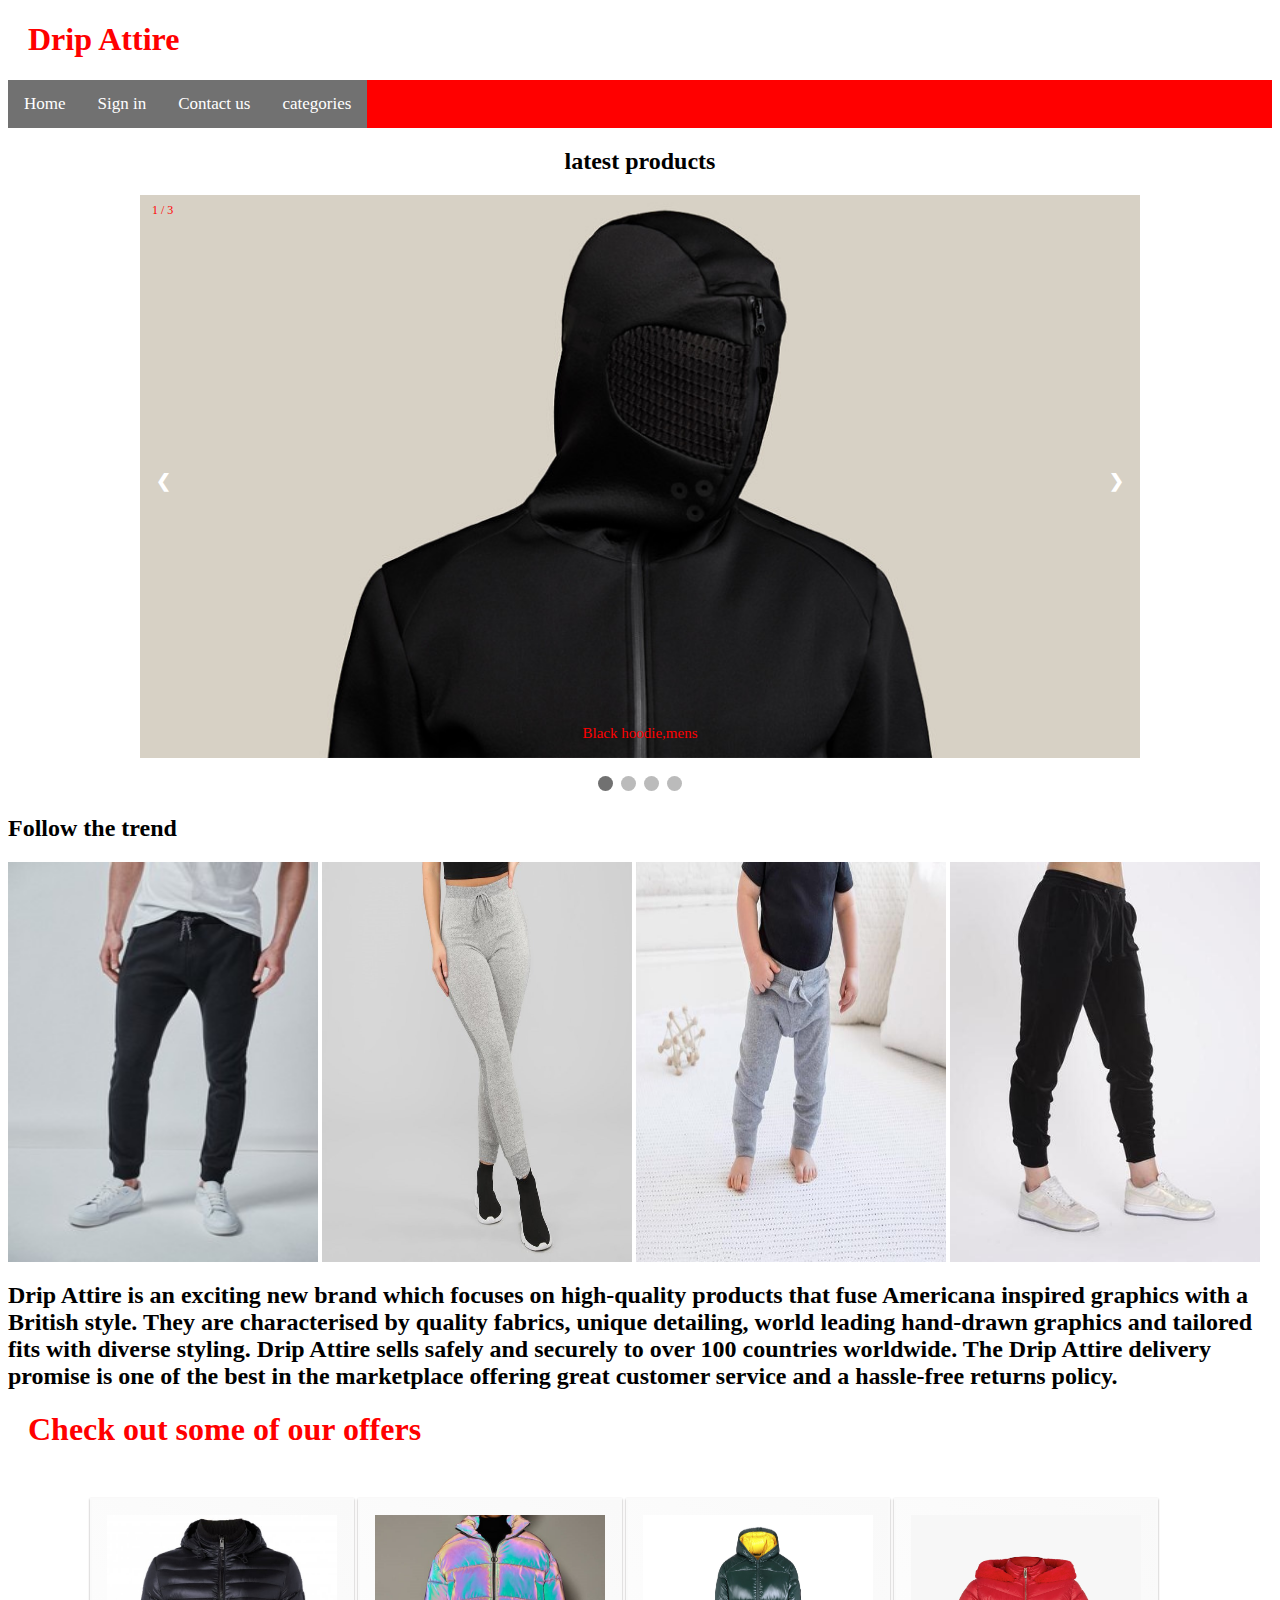
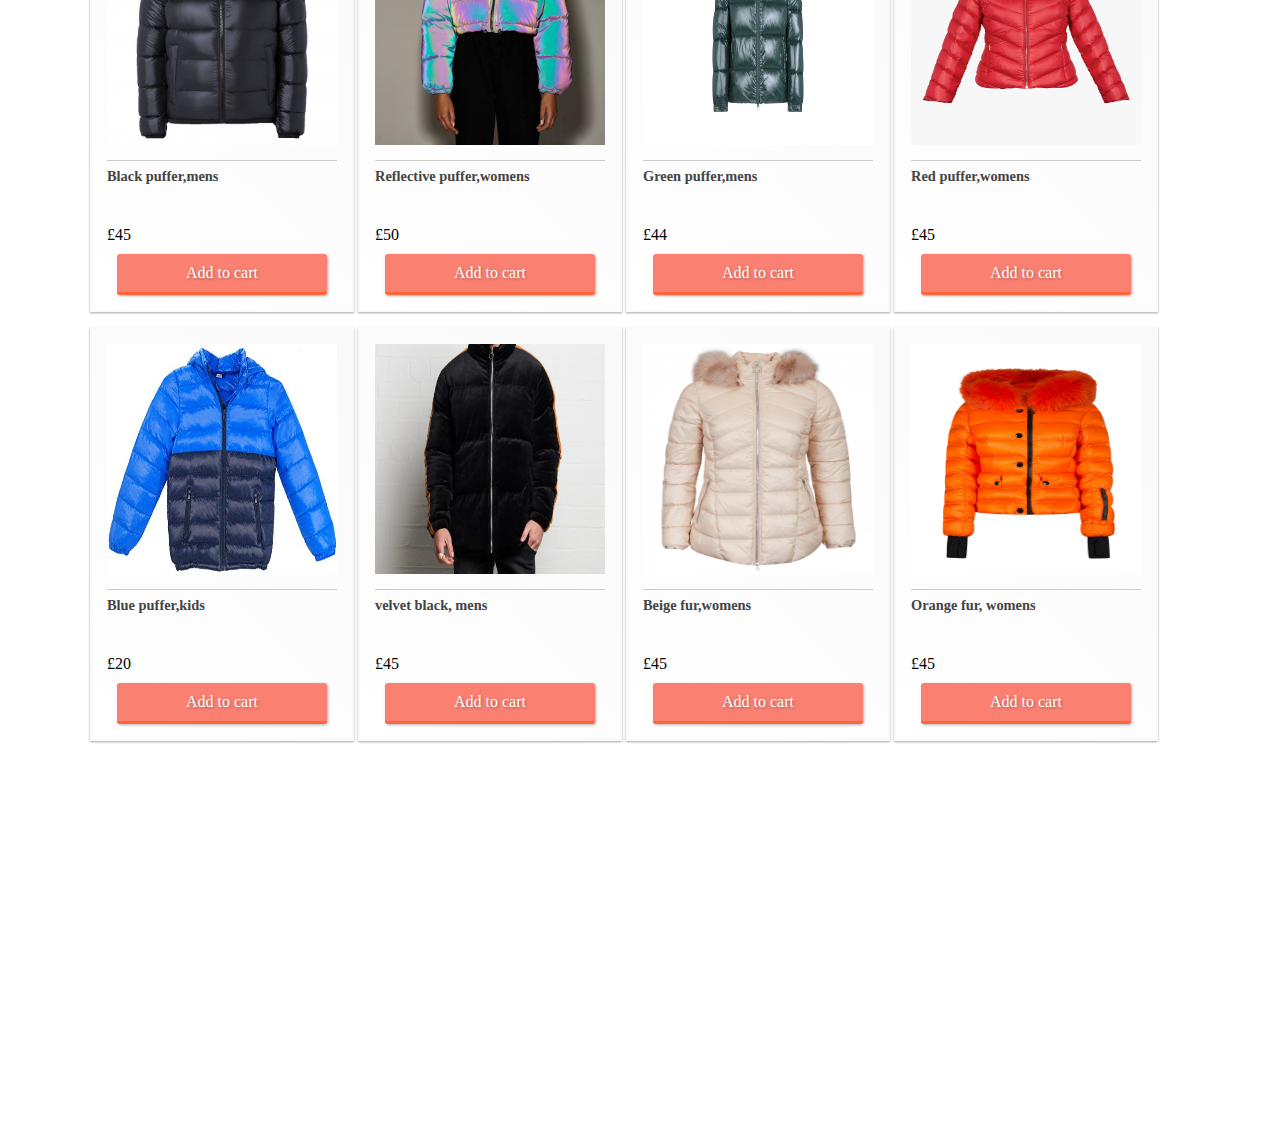
<file: index.html>
<!DOCTYPE html>
<html>
<head>
<title>DripAttire.com</title> <!-- This is gna be the title that appears as the domain name.-->
<link rel ="stylesheet" type="text/css" href="mystyle.css"> <!--link to mystyle css!-->
</head>
<body>

<h1>Drip Attire</h1> <!--Title-->

<!--This section of code is to do with the title of my website & navigation bar.
 Class active indicates which page we are on. href"" should link to desired page.
The navigation bar consists of the subheadings I included which were the subheadings of the other pages,
being the home page, sign in page, contact us page & categories !-->
<div class="topnav">
  <a class="active" href="index.html">Home</a>
  <a class="active" href="signup.html">Sign in</a>
  <a class="active" href="contactus.html">Contact us</a>
    <a class="active" href="categories.html">categories</a>
</div>
<h2 style="text-align:center">latest products</h2>

<!-- Slideshow container --> <!--From lines 21 - 60, I included a slideshow which was used to display clothing products. The slideshow itslef was a manual one and would thereofore require a user to manually activate. The total slideshow consists of four images, and would be considered as a banner in effect !-->
<div class="slideshow-container">

  <!-- Full-width images with number and caption text -->
  <div class="mySlides fade">
    <div class="numbertext">1 / 3</div>
    <img src="resources2/blackhoodie2.jpg" style="width:100%">
    <div class="text">Black hoodie,mens</div>
  </div>

  <div class="mySlides fade">
    <div class="numbertext">2 / 3</div>
    <img src="resources2/relaxationhoodie2.jpg" style="width:100%">
    <div class="text">Green hoodie,mens</div>
  </div>

  <div class="mySlides fade">
    <div class="numbertext">3 / 3</div>
    <img src="resources2/bluerelaxationhoodie.jpg" style="width:100%">
    <div class="text">Black hoodie,mens</div>
  </div>

  <div class="mySlides fade">
    <div class="numbertext">4 / 4</div>
    <img src="resources2/orangerelaxationhoodie.jpg" style="width:100%">
    <div class="text">Orange hoodie,mens</div>
  </div>
  <!-- Next and previous buttons -->
  <a class="prev" onclick="plusSlides(-1)">&#10094;</a>
  <a class="next" onclick="plusSlides(1)">&#10095;</a>
</div>
<br>

<!-- The dots/circles -->
<div style="text-align:center">
  <span class="dot" onclick="currentSlide(1)"></span>
  <span class="dot" onclick="currentSlide(2)"></span>
  <span class="dot" onclick="currentSlide(3)"></span>
  <span class="dot" onclick="currentSlide(4)"></span>
</div>


<script>
var slideIndex = 1;
showSlides(slideIndex);

// Next/previous controls
function plusSlides(n) {
  showSlides(slideIndex += n);
}

// Thumbnail image controls
function currentSlide(n) {
  showSlides(slideIndex = n);
}

function showSlides(n) {
  var i;
  var slides = document.getElementsByClassName("mySlides");
  var dots = document.getElementsByClassName("dot");
  if (n > slides.length) {slideIndex = 1}
  if (n < 1) {slideIndex = slides.length}
  for (i = 0; i < slides.length; i++) {
      slides[i].style.display = "none";
  }
  for (i = 0; i < dots.length; i++) {
      dots[i].className = dots[i].className.replace(" active", "");
  }
  slides[slideIndex-1].style.display = "block";
  dots[slideIndex-1].className += " active";
}
</script>

<!--This is mini subheading!-->
<h2>Follow the trend</h2>

<!-- From lines 101 - 108, I included images of the clothing products and the width & height are adjusted  -->
<img src="resources2/1joggers.jpg" alt="Flowers in Chania" width="310" height="400">

<img src="resources2/greyfemalejoggers.jpg" alt="Flowers in Chania" width="310" height="400">

<img src="resources2/greykidsjogger.jpg" alt="Flowers in Chania" width="310" height="400">

<img src="resources2/blackfemvelvetjoggers.jpg" alt="Flowers in Chania" width="310" height="400">

<!-- From lines 112 - 115, I included a short description of the overall wbesite's purpose.-->

<h2>Drip Attire is an exciting new brand which focuses on high-quality products that fuse Americana inspired graphics with a British style.
They are characterised by quality fabrics, unique detailing, world leading hand-drawn graphics and tailored fits with diverse styling.
Drip Attire sells safely and securely to over 100 countries worldwide. The Drip Attire delivery promise is one of the best in the marketplace
 offering great customer service and a hassle-free returns policy.</h2>

<!--This is another mini subheading!-->
<h1>Check out some of our offers</h1>

</body>
</html>

<!-- From lines 95 - 101, I included images of the clothing products and the width & height are adjusted -->
<body>
	<div id="wrap">
	<div id="columns" class="columns_4">
  <figure>
  <img src="resources2/puffer11.jpg">
	<figcaption>Black puffer,mens</figcaption>
    <span class="price">£45</span>
    <a class="button" href="#">Add to cart</a>
	</figure>

	<figure>
	<img src="resources2/puffer2.jpg" alt width="310" height="246">
	<figcaption>Reflective puffer,womens </figcaption>
    <span class="price">£50</span>
    <a class="button" href="#">Add to cart</a>
	</figure>

  <figure>
	<img src="resources2/puffer3.jpg" alt width="310" height="246">
	<figcaption>Green puffer,mens</figcaption>
    <span class="price">£44</span>
    <a class="button" href="#">Add to cart</a>
	</figure>

	<figure>
	<img src="resources2/puffer4.jpg" alt width="310" height="246">
	<figcaption>Red puffer,womens</figcaption>
    <span class="price">£45</span>
    <a class="button" href="#">Add to cart</a>
	</figure>

   <figure>
	 <img src="resources2/bluekidspuffer.jpg" alt width="310" height="246">
	<figcaption>Blue puffer,kids</figcaption>
    <span class="price">£20</span>
    <a class="button" href="#">Add to cart</a>
	</figure>

   <figure>
	 <img src="resources2/blackvelvetjacket.jpg" alt width="310" height="246">
	<figcaption> velvet black, mens</figcaption>
     <span class="price">£45</span>
     <a class="button" href="#">Add to cart</a>
	</figure>

	<figure>
	<img src="resources2/womenbeigefur.jpg" alt width="310" height="246">
	<figcaption>Beige fur,womens</figcaption>
    <span class="price">£45</span>
    <a class="button" href="#">Add to cart</a>
	</figure>

   <figure>
	<img src="resources2/womensorangefur.jpg" alt width="310" height="246">
	<figcaption>Orange fur, womens</figcaption>
     <span class="price">£45</span>
     <a class="button" href="#">Add to cart</a>
	</figure>

<!--Lastly, I included a video lin. The video itself was a clothing commercial. -->
  <iframe width="560" height="315" src="https://www.youtube.com/embed/-GzwNbq8EGk" frameborder="0" allow="accelerometer; autoplay; encrypted-media; gyroscope; picture-in-picture" allowfullscreen></iframe>
</div>

</body>
</file>
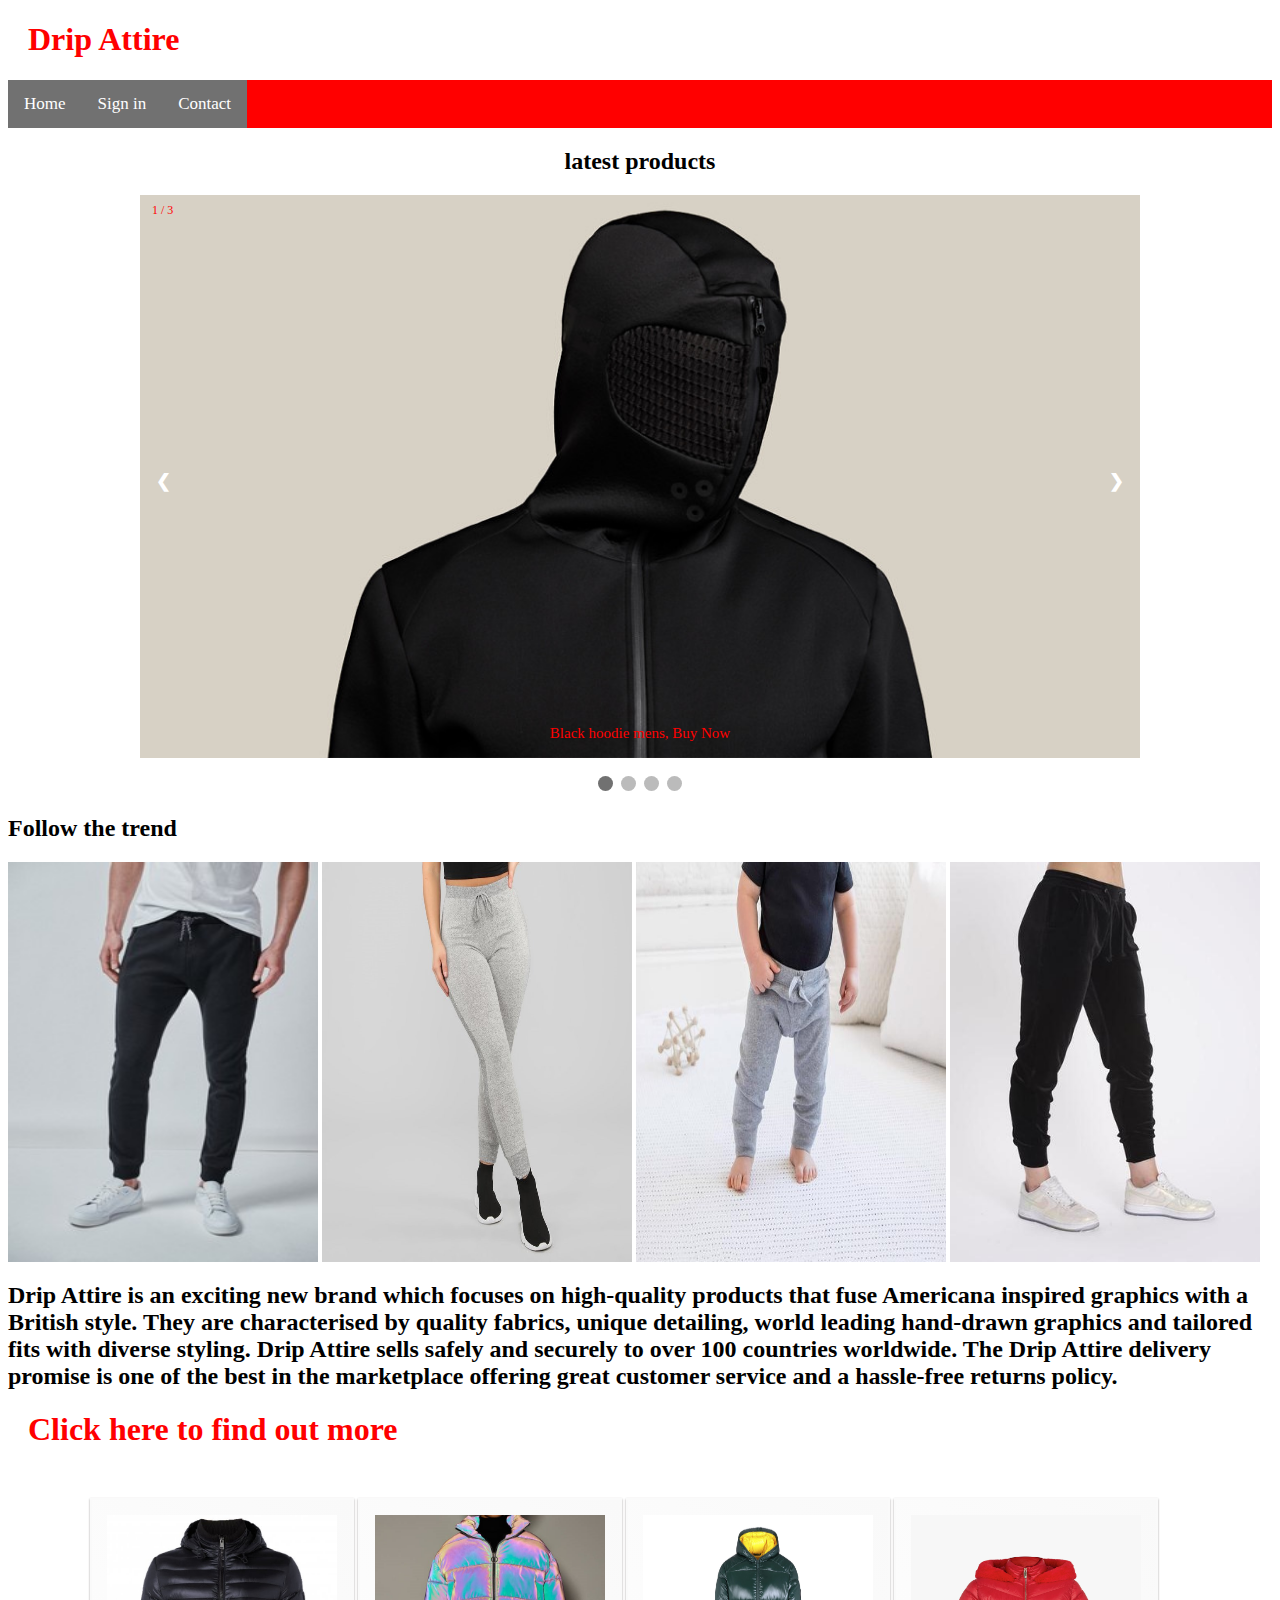
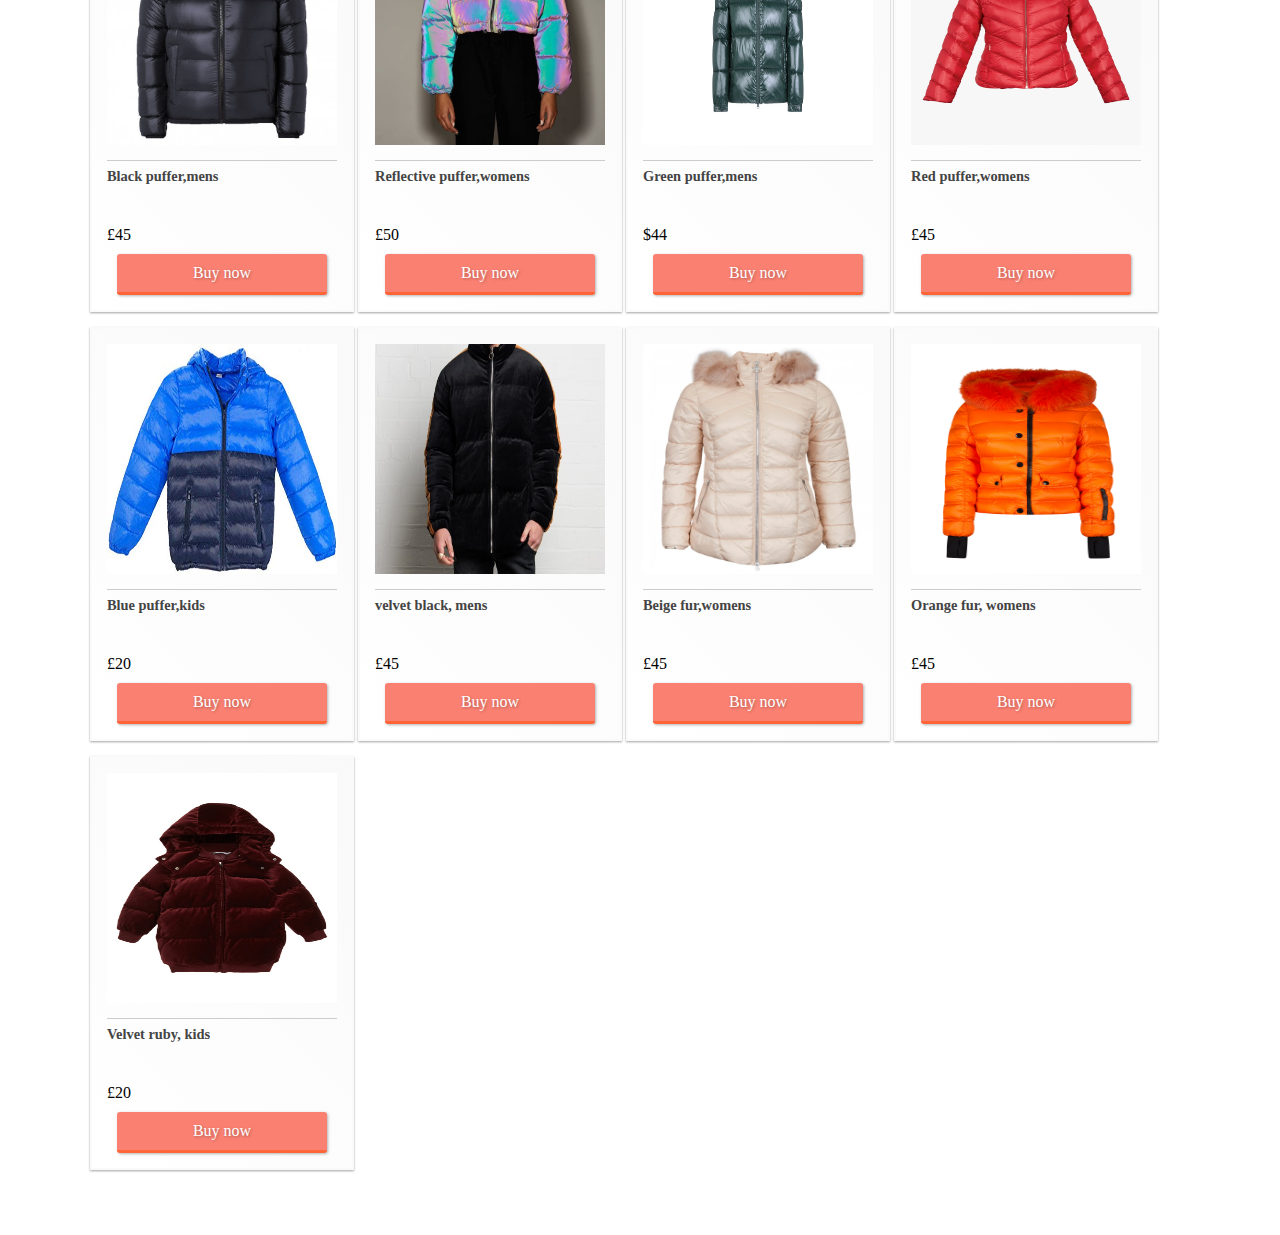
<file: cart.html>
<!-- This top section is the link to the cart css which consists of the layout of the cart page!-->

 <!DOCTYPE html>
<html>
<head>
<title>Page Title</title>
<link rel ="stylesheet" type="text/css" href="mystyle.css">
</head>
<body>

  <!--Title!-->
<h1>Drip Attire</h1>

<!--This section of code is to do with the title of my website & navigation bar.
 Class active indicates which page we are on. href"" should link to desired page.!-->
<div class="topnav">
  <a class="active" href="index.html">Home</a>
  <a class="active" href=".html">Sign in</a>
  <a class="active" href="contact.html">Contact</a>

</div>
<h2 style="text-align:center">latest products</h2> <!-- mini subheading!-->


<!-- Slideshow container -->
<div class="slideshow-container">

  <!-- Full-width images with number and caption text -->
  <div class="mySlides fade">
    <div class="numbertext">1 / 3</div>
    <img src="resources2/blackhoodie2.jpg" style="width:100%">
    <div class="text">Black hoodie mens, Buy Now</div>
  </div>

  <div class="mySlides fade">
    <div class="numbertext">2 / 3</div>
    <img src="resources2/relaxationhoodie2.jpg" style="width:100%">
    <div class="text">Green hoodie mens, Buy now</div>
  </div>

  <div class="mySlides fade">
    <div class="numbertext">3 / 3</div>
    <img src="resources2/bluerelaxationhoodie.jpg" style="width:100%">
    <div class="text">Black hoodie mens, Buy now</div>
  </div>

  <div class="mySlides fade">
    <div class="numbertext">4 / 4</div>
    <img src="resources2/orangerelaxationhoodie.jpg" style="width:100%">
    <div class="text">Orange hoodie mens, Buy now</div>
  </div>
  <!-- Next and previous buttons -->
  <a class="prev" onclick="plusSlides(-1)">&#10094;</a>
  <a class="next" onclick="plusSlides(1)">&#10095;</a>
</div>
<br>

<!-- The dots/circles -->
<div style="text-align:center">
  <span class="dot" onclick="currentSlide(1)"></span>
  <span class="dot" onclick="currentSlide(2)"></span>
  <span class="dot" onclick="currentSlide(3)"></span>
  <span class="dot" onclick="currentSlide(4)"></span>
</div>




<script>
var slideIndex = 1;
showSlides(slideIndex);

// Next/previous controls
function plusSlides(n) {
  showSlides(slideIndex += n);
}

// Thumbnail image controls
function currentSlide(n) {
  showSlides(slideIndex = n);
}

function showSlides(n) {
  var i;
  var slides = document.getElementsByClassName("mySlides");
  var dots = document.getElementsByClassName("dot");
  if (n > slides.length) {slideIndex = 1}
  if (n < 1) {slideIndex = slides.length}
  for (i = 0; i < slides.length; i++) {
      slides[i].style.display = "none";
  }
  for (i = 0; i < dots.length; i++) {
      dots[i].className = dots[i].className.replace(" active", "");
  }
  slides[slideIndex-1].style.display = "block";
  dots[slideIndex-1].className += " active";
}
</script>
<h2>Follow the trend</h2><!-- mini subheading!-->
<!-- From lines 101 - 108, I included images of the clothing products and the width & height are adjusted  -->
<img src="resources2/1joggers.jpg" alt="Flowers in Chania" width="310" height="400">

<img src="resources2/greyfemalejoggers.jpg" alt="Flowers in Chania" width="310" height="400">

<img src="resources2/greykidsjogger.jpg" alt="Flowers in Chania" width="310" height="400">

<img src="resources2/blackfemvelvetjoggers.jpg" alt="Flowers in Chania" width="310" height="400">

<h2>Drip Attire is an exciting new brand which focuses on high-quality products that fuse Americana inspired graphics with a British style.
They are characterised by quality fabrics, unique detailing, world leading hand-drawn graphics and tailored fits with diverse styling.
Drip Attire sells safely and securely to over 100 countries worldwide. The Drip Attire delivery promise is one of the best in the marketplace
 offering great customer service and a hassle-free returns policy.</h2>

<h1>Click here to find out more</h1>


</body>
</html>


<body>
	<div id="wrap">
	<div id="columns" class="columns_4">
  <figure>
  <img src="resources2/puffer11.jpg">
	<figcaption>Black puffer,mens</figcaption>
    <span class="price">£45</span>
    <a class="button" href="#">Buy now</a>
	</figure>

	<figure>
	<img src="resources2/puffer2.jpg" alt width="310" height="246">
	<figcaption>Reflective puffer,womens </figcaption>
    <span class="price">£50</span>
    <a class="button" href="#">Buy now</a>
	</figure>

  <figure>
	<img src="resources2/puffer3.jpg" alt width="310" height="246">
	<figcaption>Green puffer,mens</figcaption>
    <span class="price">$44</span>
    <a class="button" href="#">Buy now</a>
	</figure>

	<figure>
	<img src="resources2/puffer4.jpg" alt width="310" height="246">
	<figcaption>Red puffer,womens</figcaption>
    <span class="price">£45</span>
    <a class="button" href="#">Buy now</a>
	</figure>

   <figure>
	 <img src="resources2/bluekidspuffer.jpg" alt width="310" height="246">
	<figcaption>Blue puffer,kids</figcaption>
    <span class="price">£20</span>
    <a class="button" href="#">Buy now</a>
	</figure>

   <figure>
	 <img src="resources2/blackvelvetjacket.jpg" alt width="310" height="246">
	<figcaption> velvet black, mens</figcaption>
     <span class="price">£45</span>
     <a class="button" href="#">Buy now</a>
	</figure>

	<figure>
	<img src="resources2/womenbeigefur.jpg" alt width="310" height="246">
	<figcaption>Beige fur,womens</figcaption>
    <span class="price">£45</span>
    <a class="button" href="#">Buy now</a>
	</figure>

   <figure>
	<img src="resources2/womensorangefur.jpg" alt width="310" height="246">
	<figcaption>Orange fur, womens</figcaption>
     <span class="price">£45</span>
     <a class="button" href="#">Buy now</a>
	</figure>

    <figure>
	<img src="resources2/kidsrubyvelvet.jpg" alt width="310" height="246">
    <figcaption>Velvet ruby, kids</figcaption>
      <span class="price">£20</span>
      <a class="button" href="#">Buy now</a>
	</figure>
</div>

</body>
</file>
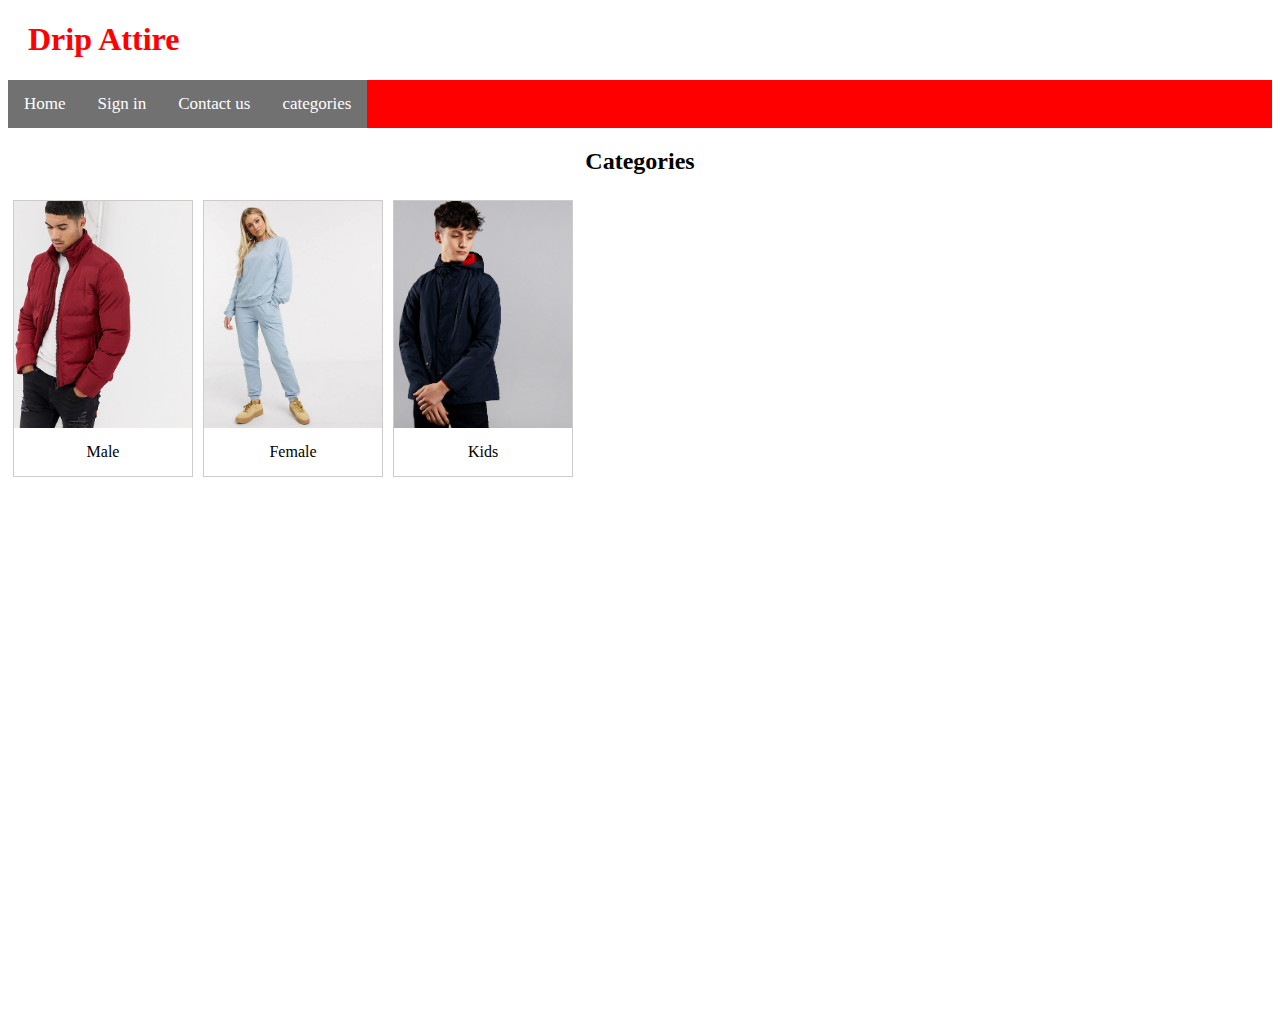
<file: categories.html>
<!DOCTYPE html>
<html>
<head>
<title>Page Title</title>
<link rel ="stylesheet" type="text/css" href="mystyle.css"> <!-- link to mystyle css-->
</head>
<body>

<h1>Drip Attire</h1> <!--Title-->

<div class="topnav"> <!-- link to navigation bar!-->
  <a class="active" href="index.html">Home</a>
  <a class="active" href="signup.html">Sign in</a>
  <a class="active" href="contactus.html">Contact us</a>
    <a class="active" href="categories.html">categories</a>
</div>
<h2 style="text-align:center">Categories</h2> <!-- mini subheading for categories page-->


<!DOCTYPE html>
<html>
<head>
<style>
div.gallery {
  margin: 5px;
  border: 1px solid #ccc;
  float: left;
  width: 180px;
}

div.gallery:hover {
  border: 1px solid #777;
}

div.gallery img {
  width: 100%;
  height: auto;
}

div.desc {
  padding: 15px;
  text-align: center;
}
</style>
</head>
<body>
<!-- From lines 47 - 64, I included a gallery layout specically 3 links to the 3 main categories. The categories being
male, women & kids, although I only made my male link function.-->
<div class="gallery">
<a target="_blank" href="male.html"> <!-- link to male page-->
    <img src="resources2/malemodel.jpg" alt= width="600" height="400">
  </a>
  <div class="desc">Male</div>
</div>

<div class="gallery"><!-- female category page-->
    <img src="resources2/female.jpg" alt= width="600" height="400">
  </a>
  <div class="desc">Female</div>
</div>

<div class="gallery"><!-- kids category page-->
    <img src="resources2/kids.jpg" alt= width="600" height="400">
  </a>
  <div class="desc">Kids</div>
</div>

</body>
</html>
</file>
<file: mystyle.css>
/*This is CSS. CSS adds style, colour sizing etc to my webpages.
Anything called in here will directly impact my webpage. For example body refers to whatever is in the body on my webpages e.g
background colour. */

body {
  background-color: white;
}

h1 {
  color: red;
  margin-left: 20px;
}
/* I added a red background color to the top navigation */
.topnav {
  background-color: red;
  overflow: hidden;
}

/* I styled the links inside the navigation bar */
.topnav a {
  float: left;
  color: red;
  text-align: center;
  padding: 14px 16px;
  text-decoration: none;
  font-size: 17px;
}

/* I changed the color of links on hover to black */
.topnav a:hover {
  background-color:black;
  color: black;
}

/* I made the color of the active/current link white*/
.topnav a.active {
  background-color: 4CAF50;
  color: white;
}
* {box-sizing:border-box}


/* Caption text */
.text {
  color: red;
  font-size: 15px;
  padding: 8px 12px;
  position: absolute;
  bottom: 8px;
  width: 100%;
  text-align: center;
}

/* Number text (1/3 etc) */
.numbertext {
  color: red;
  font-size: 12px;
  padding: 8px 12px;
  position: absolute;
  top: 0;
}

/* The dots/bullets/indicators */
.dot {
  cursor: pointer;
  height: 15px;
  width: 15px;
  margin: 0 2px;
  background-color: red;
  border-radius: 50%;
  display: inline-block;
  transition: background-color 0.6s ease;
}

.active, .dot:hover {
  background-color: red;
}

/* Fading animation */
.fade {
  -webkit-animation-name: fade;
  -webkit-animation-duration: 1.5s;
  animation-name: fade;
  animation-duration: 1.5s;
}

@-webkit-keyframes fade {
  from {opacity: .4}
  to {opacity: 1}
}

@keyframes fade {
  from {opacity: .4}
  to {opacity: 1}
}


* {box-sizing: border-box}
.mySlides1, .mySlides2 {display: none}
img {vertical-align: middle;}





* {box-sizing:border-box}

/* Slideshow container */
.slideshow-container {
  max-width: 1000px;
  position: relative;
  margin: auto;
}

/* Hides the images by default */
.mySlides {
  display: none;
}

/* Next & previous buttons */
.prev, .next {
  cursor: pointer;
  position: absolute;
  top: 50%;
  width: auto;
  margin-top: -22px;
  padding: 16px;
  color: white;
  font-weight: bold;
  font-size: 18px;
  transition: 0.6s ease;
  border-radius: 0 3px 3px 0;
  user-select: none;
}

/* Position the "next button" to the right */
.next {
  right: 0;
  border-radius: 3px 0 0 3px;
}

/* On hover, I left the default background color present with a little bit see-through */
.prev:hover, .next:hover {
  background-color: rgba(0,0,0,0.8);
}

/* Caption text */
.text {
  color: red;
  font-size: 15px;
  padding: 8px 12px;
  position: absolute;
  bottom: 8px;
  width: 100%;
  text-align: center;
}

/* Number text (1/3 etc) */
.numbertext {
  color: red;
  font-size: 12px;
  padding: 8px 12px;
  position: absolute;
  top: 0;
}

/* The dots/bullets/indicators */
.dot {
  cursor: pointer;
  height: 15px;
  width: 15px;
  margin: 0 2px;
  background-color: #bbb;
  border-radius: 50%;
  display: inline-block;
  transition: background-color 0.6s ease;
}

.active, .dot:hover {
  background-color: #717171;
}

/* Fading animation */
.fade {
  -webkit-animation-name: fade;
  -webkit-animation-duration: 1.5s;
  animation-name: fade;
  animation-duration: 1.5s;
}

@-webkit-keyframes fade {
  from {opacity: .4}
  to {opacity: 1}
}

@keyframes fade {
  from {opacity: .4}
  to {opacity: 1}
}



*{
  box-sizing:border-box;
  -moz-box-sizing:border-box;

  /* background colour is black & font-family used is Calluna, Arial, sans-serif  */

}
body {
	background: black
  font-family: Calluna, Arial, sans-serif;
  min-height: 1000px;
}
#wrap{
	width: 90%;
	max-width: 1100px;
	margin: 50px auto;
}
.columns_2 figure{
   width:49%;
   margin-right:1%;
}
.columns_2 figure:nth-child(2){
	margin-right: 0;
}
.columns_3 figure{
   width:32%;
   margin-right:1%;
}
.columns_3 figure:nth-child(3){
	margin-right: 0;
}
.columns_4 figure{
   width:24%;
   margin-right:1%;
}
.columns_4 figure:nth-child(4){
	margin-right: 0;
}
.columns_5 figure{
   width:19%;
   margin-right:1%;
}
.columns_5 figure:nth-child(5){
	margin-right: 0;
}
#columns figure:hover{
	-webkit-transform: scale(1.1);
	-moz-transform:scale(1.1);
	transform: scale(1.1);

}
#columns:hover figure:not(:hover) {
	opacity: 0.4;
}
div#columns figure {
	display: inline-block;
	background: #FEFEFE;
	border: 2px solid #FAFAFA;
	box-shadow: 0 1px 2px rgba(34, 25, 25, 0.4);
	margin: 0 0px 15px;
	-webkit-column-break-inside: avoid;
	-moz-column-break-inside: avoid;
	column-break-inside: avoid;
	padding: 15px;
	padding-bottom: 5px;
	background: -webkit-linear-gradient(45deg, #FFF, #F9F9F9);
	opacity: 1;
	-webkit-transition: all .3s ease;
	-moz-transition: all .3s ease;
	-o-transition: all .3s ease;
	transition: all .3s ease;
}

div#columns figure img {
	width: 100%;
	border-bottom: 1px solid #ccc;
	padding-bottom: 15px;
	margin-bottom: 5px;
}

div#columns figure figcaption {
  font-size: .9rem;
  color: #444;
  line-height: 1.5;
  height:60px;
  font-weight:600;
  text-overflow:ellipsis;
}

a.button{
  padding:10px;
  background:salmon;
  margin:10px;
  display:block;
  text-align:center;
  color:#fff;
  transition:all 1s linear;
  text-decoration:none;
  text-shadow:1px 1px 3px rgba(0,0,0,0.3);
  border-radius:3px;
  border-bottom:3px solid #ff6536;
  box-shadow:1px 1px 3px rgba(0,0,0,0.3);
}
a.button:hover{
  background:#ff6536;
  border-bottom:3px solid salmon;
  color:#f1f2f3;
}
@media screen and (max-width: 960px) {
  #columns figure { width: 24%; }
}
@media screen and (max-width: 767px) {
  #columns figure { width:32%;}
}
@media screen and (max-width: 600px) {
  #columns figure { width: 49%;}
}
@media screen and (max-width: 500px) {
  #columns figure { width: 100%;}
}
</file>
